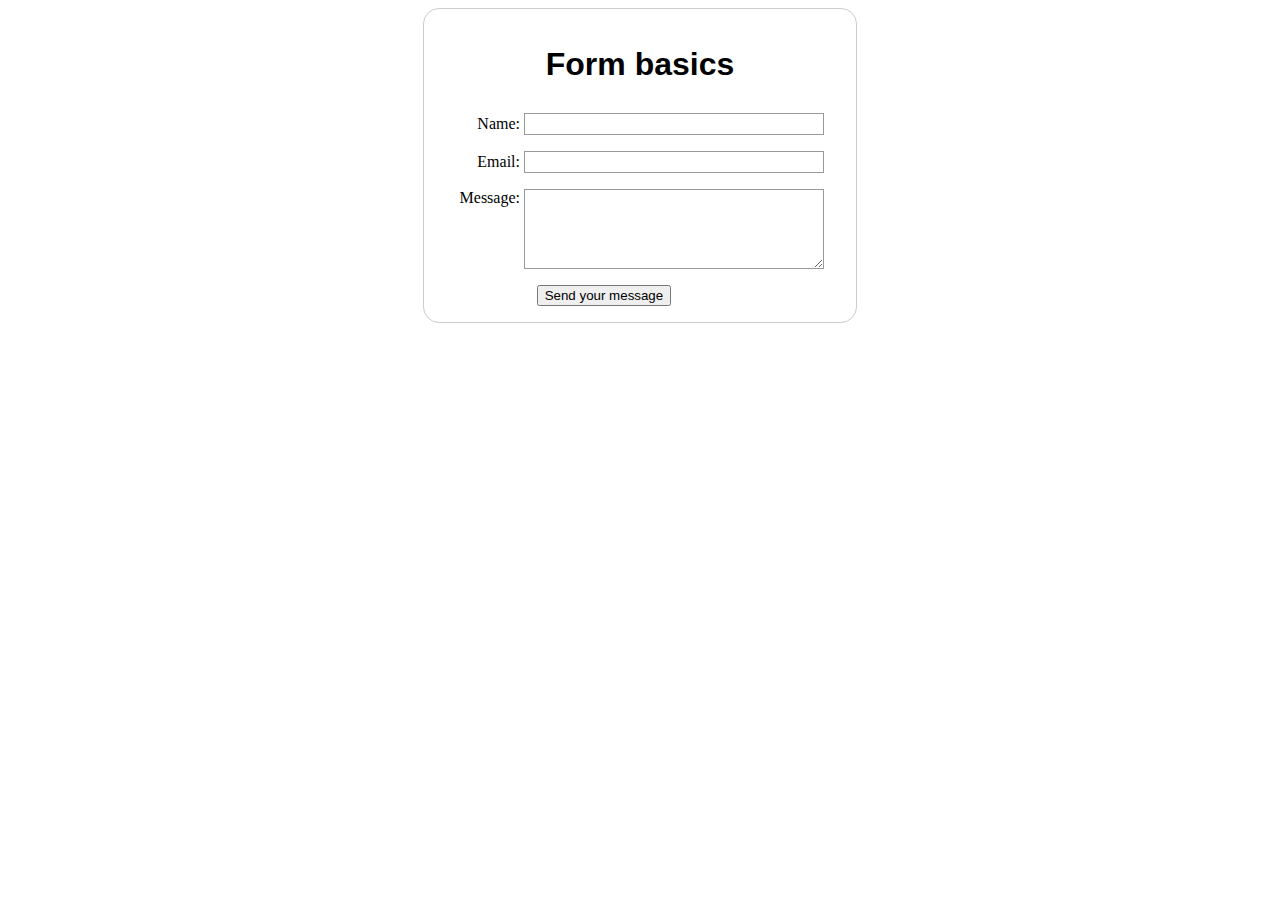
<file: index.html>
<!DOCTYPE html>
<html lang="en">
<head>
    <meta charset="UTF-8">
    <meta http-equiv="X-UA-Compatible" content="IE=edge">
    <meta name="viewport" content="width=device-width, initial-scale=1.0">
    <link rel="stylesheet" href="style.css">
    <title>Forms</title>
</head>
<body>
    <section class="basics">
        <h1>Form basics</h1>
        <form action="/my-handling-fom-page" method="post">
            <ul>
                <li>
                    <label for="name">Name: </label>
                    <input type="text" id="name" name="user_name">
                </li>
                <li>
                    <label for="mail">Email: </label>
                    <input type="email" id="mail" name="user_email">
                </li>
                <li>
                    <label for="mg">Message: </label>
                    <textarea name="user_message" id="msg"></textarea>
                </li>
                <li class="button">
                    <button type="submit">Send your message</button>
                </li>
            </ul>
        </form>
    </section>
</body>
</html>
</file>
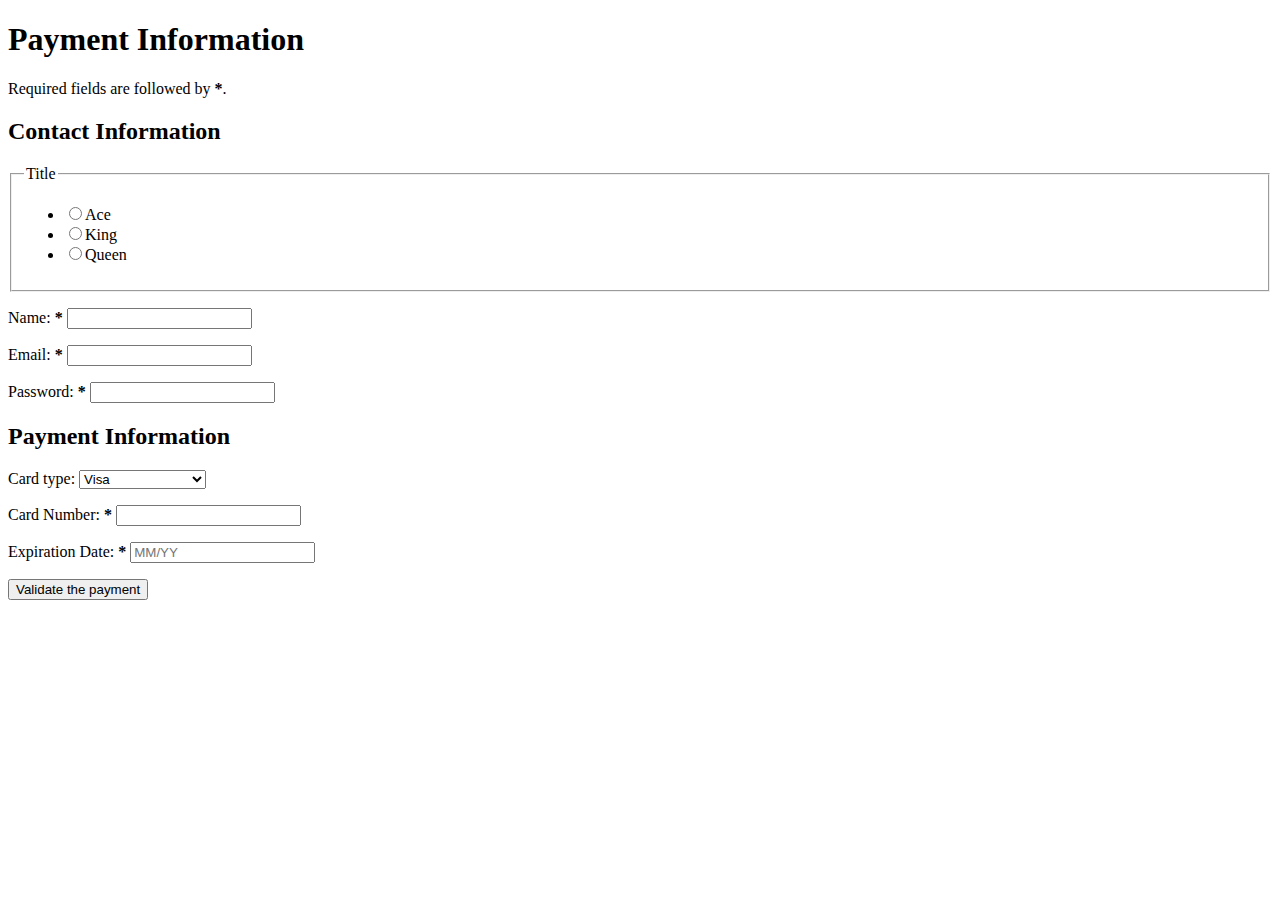
<file: index2.html>
<!DOCTYPE html>
<html lang="en">
<head>
    <meta charset="UTF-8">
    <meta http-equiv="X-UA-Compatible" content="IE=edge">
    <meta name="viewport" content="width=device-width, initial-scale=1.0">
    <title>Second form project</title>
</head>
<body>
    <h1>Payment Information</h1>
    <p>Required fields are followed by <strong><span aria-label="required">*</span></strong>.</p>
    <section class="contact">
        <h2>Contact Information</h2>
        <form action="/my-handling-fom-page" method="post">
            <fieldset>
                <legend>Title</legend>
                <ul>
                    <li>
                        <label for="title-1"><input type="radio" id="title-1" name="title" value="A">Ace</label>
                    </li>
                    <li>
                        <label for="title-2"><input type="radio" id="title-2" name="title" value="K">King</label>
                    </li>
                    <li>
                        <label for="title-3"><input type="radio" id="title-3" name="title" value="Q">Queen</label>
                    </li>
                </ul>
            </fieldset>
            <p>
                <label for="name">
                    <span>Name: </span>
                    <strong><span aria-label="required">*</span></strong>
                </label>
                <input type="text" id="name" name="username">
            </p>
            <p>
                <label for="mail">
                    <span>Email: </span>
                    <strong><span aria-label="required">*</span></strong>
                </label>
                <input type="email" id="mail" name="usermail">
            </p>
            <p>
                <label for="pwd">
                    <span>Password: </span>
                    <strong><span aria-label="required">*</span></strong>
                </label>
                <input type="password" id="pwd" name="password">
            </p>
        </form>
    </section>
    <section class="payment">
        <h2>Payment Information</h2>
        <form action="/my-handling-fom-page" method="post">
            <p>
                <label for="card">
                    <span>Card type: </span>
                </label>
                <select name="usercard" id="card">
                    <option value="visa">Visa</option>
                    <option value="mc">Mastercard</option>
                    <option value="ames">Anerican Express</option>
                </select>
            </p>  
            <p>
                <label for="number">
                    <span>Card Number: </span>
                    <strong><span aria-label="required">*</span></strong>
                </label>
                <input type="tel" id="number" name="cardnumber">
            </p>
            <p>
                <label for="expiration">
                    <span>Expiration Date: </span>
                    <strong><span aria-label="required">*</span></strong>
                </label>
                <input type="text" id="expiration" required="true" placeholder="MM/YY">
            </p>
        </form>
    </section>
    <section>
        <p>
            <button type="submit">Validate the payment</button>
        </p>
    </section>
</body>
</html>
</file>
<file: style.css>
.basics {
    margin: 0 auto;
    margin-bottom: 50px;
    width: 400px;
    padding: 1em;
    border: 1px solid #ccc;
    border-radius: 1em;
}

.basics h1 {
    font-family: Verdana, Geneva, Tahoma, sans-serif;
    margin-bottom: 30px;
    text-align: center;
}

.basics ul {
    list-style: none;
    padding: 0;
    margin: 0;
}

.basics form li + li {
    margin-top: 1em;
}

.basics label {
    display: inline-block;
    width: 80px;
    text-align: right;
}

.basics input, textarea {
    font: 1em sans-serif;
    width: 300px;
    box-sizing: border-box;
    border: 1px solid #999;
}

.basics input:focus,
textarea:focus {
    border-color: #000;
}

.basics textarea {
    vertical-align: top;
    height: 5em;
}

.button {
    padding-left: 90px;
}

button {
    margin-left: .5em;
}

fieldset {
    width: 300px;
}
</file>
